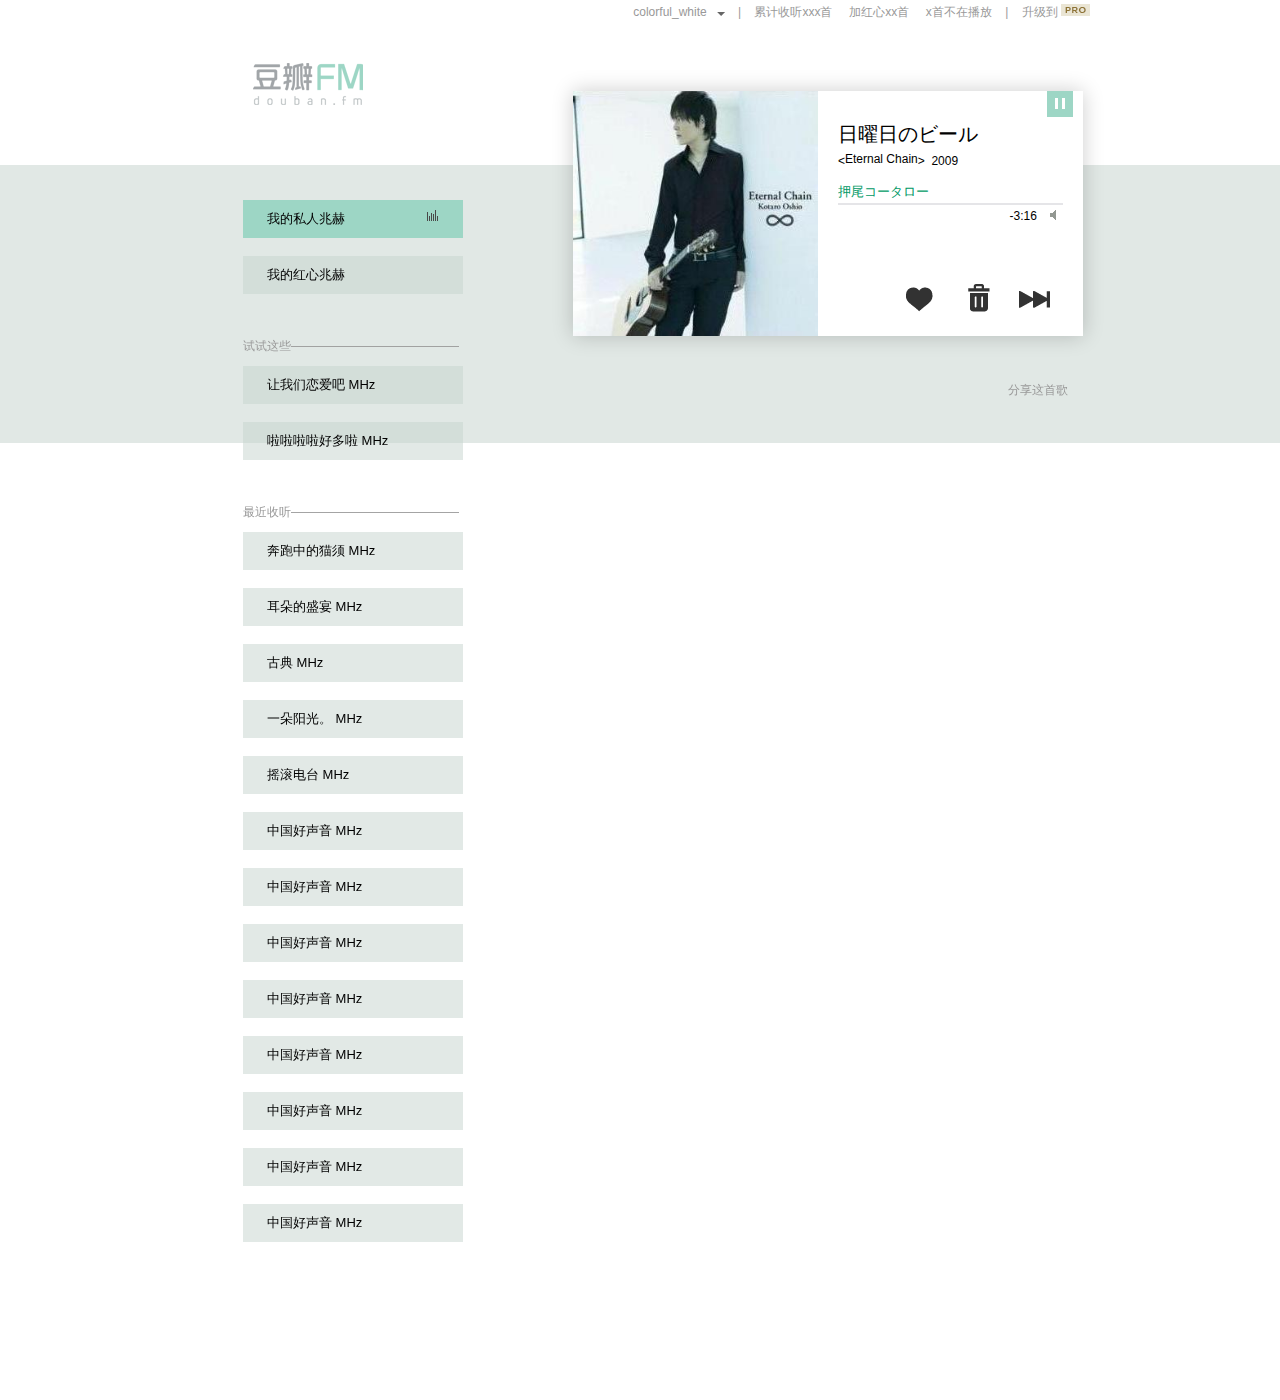
<file: index.html>
<!DOCTYPE html PUBLIC "-//W3C//DTD HTML 4.01 Transitional//EN" "http://www.w3.org/TR/html4/loose.dtd">
<html>
<head>
<meta http-equiv="Content-Type" content="text/html; charset=UTF-8">
<title>豆瓣FM</title>
<link rel="shortcut icon" href="./img/favicon.ico" type="image/x-icon">
<link rel="stylesheet" type="text/css" href="./css/index.css">
<script type="text/javascript" src="./js/jquery-1.7.1.min.js"></script>
<script type="text/javascript" src="./js/index.js" charset="utf-8"></script>
<style>


</style>
<script>

</script>
</head>
<body style="margin: 0; padding:0;">
	<!-- 这是背景灰条 -->
	<div id="bodyBgImg"></div>
	<!-- 页面滑动部分 -->
	<div id="slideBlock">
		<!-- 页面固定部分 -->
		<table cellpadding="0" cellspacing="0" id="fixedBlock">
			<colgroup>
				<col width="240px" />
				<col width="143px" />
				<col width="517px" />		
			</colgroup>
			
			<!-- 固定	头标题，显示用户信息 -->
			<tr><td colspan="3" style="height: 4px;"></td></tr>
			<tr>
				<td rowspan="2" style="text-align: center; ">
					<img src="./img/logo_doubanFM.png" />
				</td>
				<td></td>
				<td style="height:10px;">
					<ul id="userPopBox" class="popBox"><li>设置</li><li>付费服务</li><li>退出</li></ul>
					<span class="userInfo">
						colorful_white&nbsp;&nbsp;
						<img src="./img/icon_arrowDown.png" />
					</span>
					<span class="splitSign">
						&nbsp;&nbsp;&nbsp;|&nbsp;&nbsp;&nbsp;
					</span>
					<span class="userInfo">
						累计收听xxx首
					</span>
					<span class="splitSign">
						&nbsp;&nbsp;&nbsp;
					</span>
					<span class="userInfo">
						加红心xx首
					</span>
					<span class="splitSign">
						&nbsp;&nbsp;&nbsp;
					</span>
					<span class="userInfo">
						x首不在播放
					</span>
					<span class="splitSign">
						&nbsp;&nbsp;&nbsp;|&nbsp;&nbsp;&nbsp;
					</span>
					<span class="userInfo">
						升级到 <img src="./img/icon_pro.png" />
					</span>
				</td>
			</tr>
			
			
			
			
			<!-- 固定	播放器，以及分享链接 -->
			<tr>
				<td></td>
				<td style="text-align: right; height: 138px; text-align: right;">
					<div style="
						position: fixed;
						text-align: right;
						">
						<div style="box-shadow: 0 0 20px rgba(0,0,0,0.2); position: absolute; z-index: 2;">
							<iframe id="radioFrame" name="radioFrame" width="510px;" height="245px" src="./radio.html" align="top" scrolling="no" frameborder="0"></iframe>
							<!-- 
							<object type="application/x-shockwave-flash" id="radioplayer" name="radioplayer" 
								data="swf/fmplayer.swf" width="510" height="245" style="visibility: visible;">
							</object>
							 -->
							 <!-- 
							<object type="application/x-shockwave-flash" id="radioplayer" name="radioplayer" width="510" height="245" style="visibility: visible;">
							    <param value="swf/fmplayer.swf" name="radioplayer">
							    <param value="High" name="quality">
							    <param value="opaque" name="wmode">
							    <param value="always" name="allowscriptaccess">
							    <embed wmode="transparent">
							</object>
							 -->
						</div>
						
						
						<table id="shareTab" cellpadding="0" cellspacing="0" style="text-align: right; margin-top: 280px; padding: 10px 0px 30px 30px; line-height: 19px; position: relative; left: 400px;"><tr>
							<td><table cellpadding="0" cellspacing="0" ><tr>						
								<td><span class="userInfo" style="margin: 0 5px; display: inline-table; ">分享这首歌</span></td>
							</tr></table></td>					
							<td><table cellpadding="0" cellspacing="0" style="display: none;" id="shareIcons"><tr>
								<td><a class="shareIcon" title="分享到豆瓣" style="background-position: 60% 0%; ">&nbsp;</a></td>
								<td><a class="shareIcon" title="分享到新浪微博" style="background-position: 43% 0%;">&nbsp;</a></td>
								<td><a class="shareIcon" title="分享到腾讯微博" style="background-position: 100% 0%;">&nbsp;</a></td>
								<td><a class="shareIcon" title="分享到MSN" style="background-position: 80% 0%;">&nbsp;</a></td>
								<td><a class="shareIcon" title="分享到开心" style="background-position: 0% 0%;">&nbsp;</a></td>
								<td><a class="shareIcon" title="分享到人人" style="background-position: 20% 0%;">&nbsp;</a></td>
							</tr></table></td>
						</tr></table>
					</div>
				</td>
			</tr>
		</table>
		
		
		
		<!-- 电台列表开始 -->
		<div id="channelList">
			<div>
				<ul class="popBox" id="mhzPopBox"><li id="zw">&nbsp;</li><li>兆赫详情</li><li>分享</li><li>删除</li></ul><!-- 电台弹出窗 -->
				<ul class="channelBlock">
					<li class="mhz" style="background: #9dd6c5; display: none;"><!-- 用以提供被选中电台列表的颜色。为了不再js中写详细的参数而有css统一控制 -->
					<li class="mhz" style="display: none;">						<!-- 用以提供未被选中的电台列表默认颜色 -->
					<li class="mhz" style="background-color: #9dd6c5;"><span class="mhzName">我的私人兆赫</span><span class="jumpingGif"><img id="jumpingGif" src="./img/jumping.gif"/></span></li>
					<li class="mhz"><span class="mhzName">我的红心兆赫</span><span class="jumpingGif"></span></li>
				</ul>
				
				<h3><span class="userInfo" >试试这些——————————————</span></h3>
				<ul class="channelBlock">
					<li class="mhz"><span class="mhzName">让我们恋爱吧 MHz</span><span class="jumpingGif"></span></li>
					<li class="mhz"><span class="mhzName">啦啦啦啦好多啦 MHz</span><span class="jumpingGif"></span></li>
				</ul>
				
				<h3><span class="userInfo" >最近收听——————————————</span></h3>
				<ul class="channelBlock">
					<li class="mhz"><span class="mhzName">奔跑中的猫须 MHz</span><span class="jumpingGif"></span></li>
					<li class="mhz"><span class="mhzName">耳朵的盛宴 MHz</span><span class="jumpingGif"></span></li>
					<li class="mhz"><span class="mhzName">古典 MHz</span><span class="jumpingGif"></span></li>
					<li class="mhz"><span class="mhzName">一朵阳光。 MHz</span><span class="jumpingGif"></span></li>
					<li class="mhz"><span class="mhzName">摇滚电台 MHz</span><span class="jumpingGif"></span></li>
					<li class="mhz"><span class="mhzName">中国好声音 MHz</span><span class="jumpingGif"></span></li>
					<li class="mhz"><span class="mhzName">中国好声音 MHz</span><span class="jumpingGif"></span></li>
					<li class="mhz"><span class="mhzName">中国好声音 MHz</span><span class="jumpingGif"></span></li>
					<li class="mhz"><span class="mhzName">中国好声音 MHz</span><span class="jumpingGif"></span></li>
					<li class="mhz"><span class="mhzName">中国好声音 MHz</span><span class="jumpingGif"></span></li>
					<li class="mhz"><span class="mhzName">中国好声音 MHz</span><span class="jumpingGif"></span></li>
					<li class="mhz"><span class="mhzName">中国好声音 MHz</span><span class="jumpingGif"></span></li>
					<li class="mhz"><span class="mhzName">中国好声音 MHz</span><span class="jumpingGif"></span></li>
				</ul>
			</div>
		</div>
	</div>
</body>
</html>
</file>
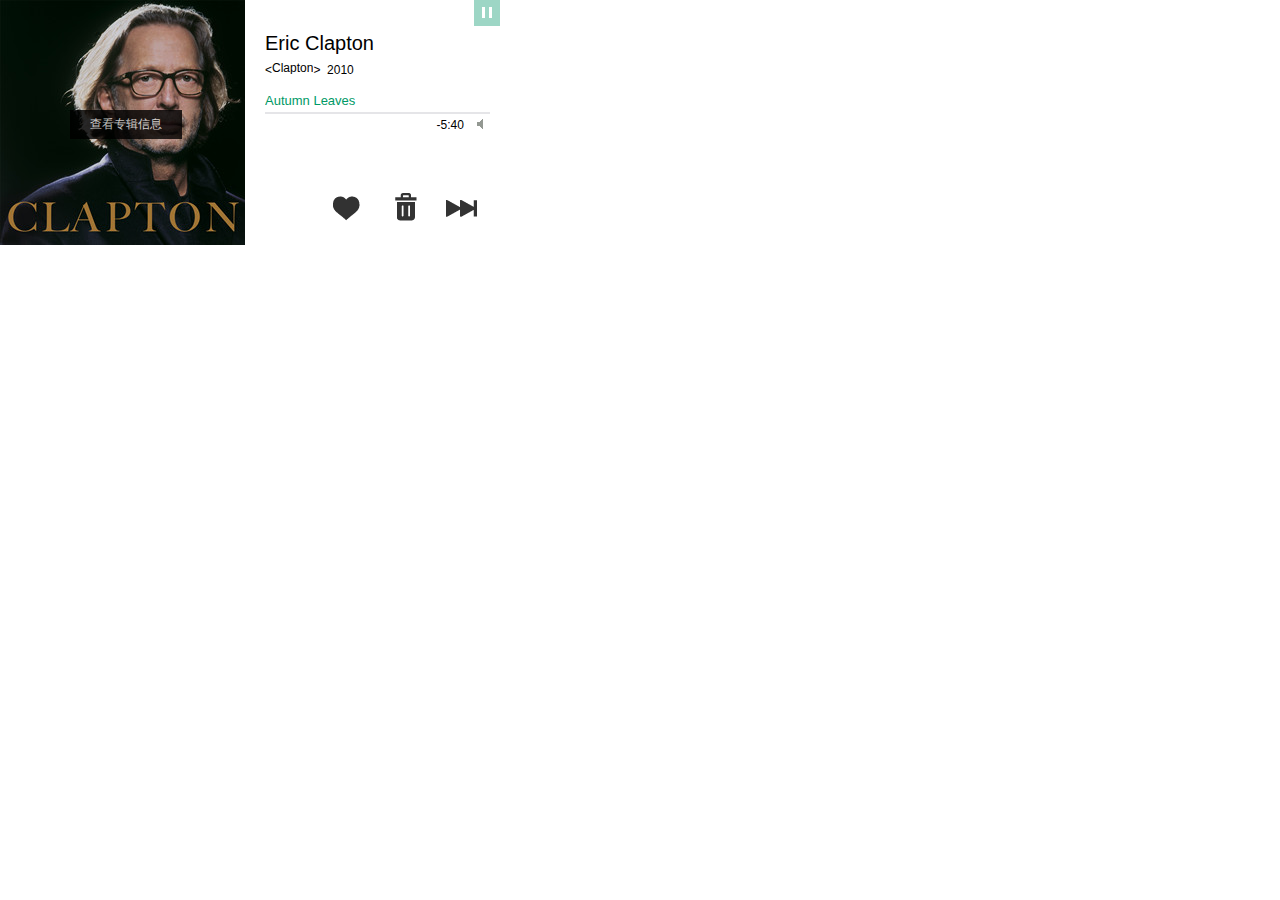
<file: radio.html>
<!DOCTYPE html PUBLIC "-//W3C//DTD HTML 4.01 Transitional//EN" "http://www.w3.org/TR/html4/loose.dtd">
<html xmlns="http://www.w3.org/1999/xhtml">
<head>
<meta http-equiv="Content-Type" content="text/html; charset=UTF-8">
<meta http-equiv="Access-Control-Allow-Origin" content="*"><!-- 据说可以解决原型中ajax的跨域访问问题 -->
<title>播放机</title>
<link rel="shortcut icon" href="img/favicon.ico" type="image/x-icon">
<link rel="stylesheet" type="text/css" href="./css/radio.css">
<script type="text/javascript" src="./js/jquery-1.7.1.min.js"></script>
<!-- 
<script type="text/javascript" src="./js/html5media.min.js"></script>
<script type="text/javascript" src="./js/binaryajax.js"></script>
<script type="text/javascript" src="./js/ID3.js"></script>
-->
<script type="text/javascript" src="./js/radio.js" charset="utf-8"></script>
<!--[if IE]>
<style>
/*
#songInfo span#albumName{
	已在css中使用expression()代替之
	margin-bottom: 5px;
	width: 80px;
	width:expression(this.width>110?"110":auto);
}
*/
</style>
<![endif]-->
</head>
<body style="margin: 0; padding: 0">




<!-- controls是否显示控制条	autoplay是否自动播放	loop是否滚动播放	preload是否预加载 -->
<audio id="media" autoplay oncanplay="audioLoadComplete(this);" ontimeupdate="audioRunning(this);" onended="randomMedia(this)">
	<source src="" type="audio/mpeg" />
	<source src="" type="audio/ogg" />
	<bgsound src="./music/005.mp3" loop="1"><!--给ie一个背景乐标签 -->
</audio>




<table id="radioPlayer" cellspacing="0" cellpadding="0">
	<colgroup>
		<col class="radioLeftBlock">
		<col class="radioRightBlock">
	</colgroup>
	<tr>
		<td>
			<div class="radioLeftBlock" id="albumInfoMask" ></div><div id="albumMsg"><span>查看专辑信息</span></div>
			<img class="radioLeftBlock" src="./img/radio/songImg.jpg" >
		</td>
		<td class="radioRightBlock">
			<!-- 遮罩 -->
			<div class="radioRightBlock" id="songInfoMask"><span id="worningMsg">继续收听&gt;</span></div>
			<table id="songInfo" cellpadding="0" cellspacing="0">
				<tr id="tr_parseBtn"><td>
					<img id="pauseBtn" src="./img/radio/pause.png" src2="./img/radio/pause_mouseover.png" />
				</td></tr>
				
				<tr id="tr_songInfo"><td>
					<span id="artistName">艺术家名</span>
					<span>&lt;<span id="albumName">专辑名称</span>&gt;&nbsp;&nbsp;<span id="albumYear">专辑年份</span></span>
				</td></tr>
				
				
				<tr><td>
					<span id="songName">歌曲名称</span>
					<span id="progressBar">&nbsp;</span>
					<span id="restTime">
						<span id="lastTime">0:0</span>
						<span id="volIcon"><img src="./img/radio/volIcon.png"/></span>
						<span id="progressVol"></span>
					</span>
				</td></tr>
				
				
				<tr id="tr_iconBar"><td>
					<table cellpadding="0" cellspacing="0" id="radioIcons">
						<colgroup>
							<col width="22%">
							<col width="28%">
							<col width="25%">
							<col width="25%">
						</colgroup>
						<tr>
							<td></td>
							<td><span class="icon_text">喜欢这首歌</span></td>
							<td><span class="icon_text">不再播放</span></td>
							<td><span class="icon_text">下一首</span></td>
						</tr>
						<tr id="justAPadding"><td colspan="4">&nbsp;</td></tr>
						<tr>
							<td></td>
							<td><img class="icon_pic" src="./img/radio/icon_10.png" src2="./img/radio/icon_11.png" src3="./img/radio/icon_12.png"/></td>
							<td><img class="icon_pic" src="./img/radio/icon_20.png" src2="./img/radio/icon_21.png" /></td>
							<td><img class="icon_pic" src="./img/radio/icon_30.png" src2="./img/radio/icon_31.png" /></td>
						</tr>
					</table>
				</td></tr>
			</table>
		</td>
	</tr>
</table>
</body>
</html>
</file>
<file: css/index.css>
/*整体*/
td{
	text-align: right;
}
span.userInfo{
	color: #999; 
	line-height: 14px; 
	font:12px/1.6 arial,helvetica,sans-serif;
	cursor: pointer;
}
span.splitSign{
	color: #999; 
	line-height: 14px; 
	font:12px/1.6 arial,helvetica,sans-serif;
	cursor: default;
}
a.shareIcon{
	margin: 0 5px; 
	cursor: pointer; 
	display: inline-table; 
	width: 22px; 
}



/*背景灰条*/
#bodyBgImg{
	background-image: url('../img/backboard.png');
	background-repeat: repeat-x;
	height: 280px;
	position: fixed;
	z-index: -10;
	width: 100%;
	margin-top: 165px;
}
/*页面可滑动部分*/
#slideBlock{
	/*border: 1px solid red;*/
	overflow: hidden;
	width: 900px;
	height: 1200px;
	padding: 0;
	margin: 0 auto;
}
/*页面固定部分*/
#fixedBlock{
	background-color: window;
	/*border: 1px solid blue;*/
	height: 148px;
	padding: 0;
	margin: 0 auto;
	margin-top: -1px;
	width: 900px;
	position: fixed;
	z-index: 1;
}




/*频道使用样式*/
#channelList{
	margin-top: 200px;
	margin-left: 25px;
	/*border: 1px solid green;*/
	width: 300px;
	height: 1200px;
	position: absolute;
}
#channelList div{
	width: 220px;
	margin: 0 28px 0 28px;
	/*border: 1px solid purple;*/
}
#channelList ul.channelBlock{
	list-style: none; 
	margin: 0; 
	padding: 0;
}
#channelList li.mhz{
	width: 220px; 
	height: 38px;
	line-height: 38px;
	margin: 0; padding: 0;
	margin-bottom: 18px;
	background:rgba(198,211,205,0.5);
	cursor: pointer;
	display: inline-block;
	vertical-align: middle;
	
	/*配合伪类hover，mouseover的时候颜色逐渐变化*/
	transition:background .2s linear;
	-webkit-transition:background .2s linear;
	-moz-transition:background .2s linear;
	-o-transition:background .2s linear;
	filter:progid:DXImageTransform.Microsoft.gradient(startColorstr=#50c6d3cd,endColorstr=#50c6d3cd);
}
#channelList li.mhz:hover{
	background-color: #CAD4D1;
}
#channelList li.mhz span.mhzName{
	font: 13px/1.6 arial,helvetica,sans-serif; 
	display: inline-block; 
	width: 180px; 
	text-indent: 24px; 
	line-height:38px; 
	height: 38px; 
	position: absolute;
}
#channelList li.mhz span.jumpingGif{
	display: inline-block; 
	left: 180px; 
	width: 19%; 
	text-indent: 4px; 
	line-height:38px; 
	height: 38px; 
	position: relative;
	margin-top:10px; 
	padding-left: 0px;
}
#channelList h3{
	margin-bottom: 10px; margin-top: 25px;
}







/*弹出框使用样式*/
.popBox{
	list-style: none; 
	display: none;
	font: 12px/1.6 arial,helvetica,sans-serif; 
	padding: 0;
	width: 85px;
	z-index: 2;
	border: 1px solid #e1e8e6;
	position: absolute;
}
.popBox li{
	background-color: #fff;
	padding: 4px 15px;
	border: 0;
	margin: 0;
}
.popBox li:hover{
	cursor: pointer;
	background-color: #E6E6E7;
}

/*频道弹出框使用样式*/
#mhzPopBox{
	border-left-style: none;
	border-right-style: none;
	border-top-style: none;
	width: 85px;
}
#mhzPopBox li{
	border-right: 1px solid #e1e8e6;
	border-left: 1px solid #e1e8e6;
}
.popBox #zw{
	background-color: transparent;
	border-left-style: none;
	border-right-style: none;
	border-bottom: 1px solid #e1e8e6;
}
.popBox #zw:hover{
	cursor: default;
}

/*用户列表相关*/
#userPopBox{
	position: absolute;
	z-index: 5;
	width: 100px;
	text-align: left;
	padding-top: 10px;
	padding-bottom: 10px;
	margin-left: 70px;
	background-color: white;
}

/*分享图标*/
.shareIcon{
	background-image: url(../img/share_icons_1.png); 
}
</file>
<file: css/radio.css>
/*��������������*/
#radioPlayer{
	width: 510px;
	height: 245px;
	background: white;
}
#radioPlayer td{
	padding: 0;
	margin: 0;
}
#radioPlayer span{
	font-size: 12px;
	line-height: 1.6;
	font-family: arial,helvetica,sans-serif;
	/*���Ƴ�������ʾʡ�Ժţ�������ûһ��span����Ҫ������Ҫ��span�ϲ�ȫ�����������ԡ�display: block; ��width */
	overflow: hidden;
	white-space: nowrap;
	text-overflow: ellipsis;
	/*font:12px/1.6 arial,helvetica,sans-serif;*/
}




/*��벿��*/
#radioPlayer .radioLeftBlock{	
	width: 245px;
	height: 245px;
}
#radioPlayer div#albumInfoMask{
	background-color: white; 
	opacity: 0.0;
	-moz-opacity: 0.0;
	filter: alpha(opacity=00);
	display: block;
	position: absolute; 
	z-index: 99; 
	cursor: pointer;
	text-align: center;
	padding-top: expression(120);		/*ֻ��ie����ʶ�ı���ʽ*/
	/*���α��hover��mouseover��ʱ����ɫ�𽥱仯*/
	transition:background fast linear;
	-webkit-transition:background fast linear;
	-moz-transition:background fast linear;
	-o-transition:background fast linear;
	filter:progid:DXImageTransform.Microsoft.gradient(startColorstr=#50c6d3cd,endColorstr=#50c6d3cd);
}
#radioPlayer div#albumInfoMask:hover{
	background-color: black; 
	opacity: 0.1;
	-moz-opacity: 0.1;
	filter: alpha(opacity=10);
}
#radioPlayer #albumMsg{
	padding: 5px 20px;
	margin-top:	110px;	/*׾�ӵĴ�����ʽ*/
	margin-left: 70px;
	position: absolute; 
	z-index: 98; 
	background-color: black; 
	opacity: 0.0;
	-moz-opacity: 0.0;
	filter: alpha(opacity=00);
	color: white;
	cursor: pointer;
}



/*�Ұ벿��*/
#radioPlayer .radioRightBlock{	
	width: 265px;
	height: 245px;
}
#radioPlayer div#songInfoMask{
	background-color: white; 
	opacity: 0.8;
	-moz-opacity: 0.8;
	filter: alpha(opacity=80);
	display: none;
	position: absolute; 
	z-index: 99; 
	cursor: pointer;
	text-align: center;
	padding-top: expression(120);		/*ֻ��ie����ʶ�ı���ʽ*/
}
div#songInfoMask span{
	display: table-cell; 
	vertical-align: middle;
}


/*�Ҳ��������ݵ�����ʽ*/
#songInfo{
	height: 100%;
	width: 100%;
}
#songInfo #tr_parseBtn{
	text-align: right; 
	height: 26px;
}
#songInfo #tr_songInfo{
	height: 55px;
}
#songInfo #tr_iconBar{
	height: 100px;
	text-align: right;
}
#songInfo td{
	padding: 0px 20px;		/*���Ҳ������*/
}
#songInfo #pauseBtn{
	margin: 0;
	padding: 0;
	background-image: url('../img/radio/pause.png');
	cursor: pointer;
	margin-right: -10px;
}
#songInfo #artistName{
	display: block;
	width: 190px;
	font-family: '΢���ź�', 'Microsoft YaHei', '����', 'Verdana', 'SimHei', 'arial';
	font-size: 20px;
}
#songInfo #albumName{
	padding: 0;
	display: inline-block;
	height: 15px;
	max-width: 110px;
	margin-bottom: expression(5);	/*����ֻ��ieʶ������*/
	width: expression(80);
}
#songInfo #songName{
	display: block;
	width: 190px;
	font-size: 13px;
	color: #009966;
	line-height: 23px;
	height: 23px;
}
#songInfo span#progressBar{
	background-image: url(../img/radio/progressBar.png);
	font-size: 2px;		/*���ѡ��������span�Ļ�����ƾidѡ�����������Խ����ܸ���ԭ��ֵ*/
	width: 100%;
	height: 2px; 
	display: block;		/*ie�������inline���Զ����л����һ�����ɿ��Ƶ��м�ࡣ��display��ǿ�ƻ��н�������*/
	line-height: 2px; 
	background-position: 100% 0%; 
}
#songInfo #restTime{
	display: block; 
	width: 100%;
	text-align: right;
	font-size: 11px;
	line-height: 23px;
	height: 23px;
}
#restTime #lastTime{
	padding-right: 10px;
}
#restTime #volIcon{
	position: relative;
	cursor: pointer;
	/*padding-left: 10px;*/
}
#restTime span#progressVol{
	/*�ǳ�����ȡ�ĵ�����ʽ*/
	position: absolute;
	margin-top: 8px;
	margin-left: -47px;
	z-index:1;
	display: none;	/*ie��֧�֣����Ǹպ�ie����Ҫ�������Ҳ�ܹ���ʾ*/
	width: 45px;
	height: 3px;
	inline-height: 3px;
	background-image: url('../img/radio/progressVol.png');
	background-position: 0% 0%;
	cursor: pointer;
}






/*��ϲ�����������ٲ��š�������һ�ס� ��ť����*/
#radioIcons{
	width: 100%;	/*����ʹ�ã�ie��safari�Ű涪ʧ����*/
}
#radioIcons #tr_parseBtn{
	text-align: right; 
	height: 26px;
}
#radioIcons td{
	padding: 0;
	margin: 0;
	text-align: center;
}
#radioIcons #justAPadding{
	height: 5px;
	line-height: 5px;
}
#radioIcons span{
	font-family: '΢���ź�', 'Microsoft YaHei', '����', 'Verdana', 'SimHei', 'arial';
	font-size: 12px; 
	color: #A6A6A6;
}
#radioIcons .icon_pic{
	cursor: pointer;
}
#radioIcons .icon_text{
	visibility: hidden;
}
</file>
